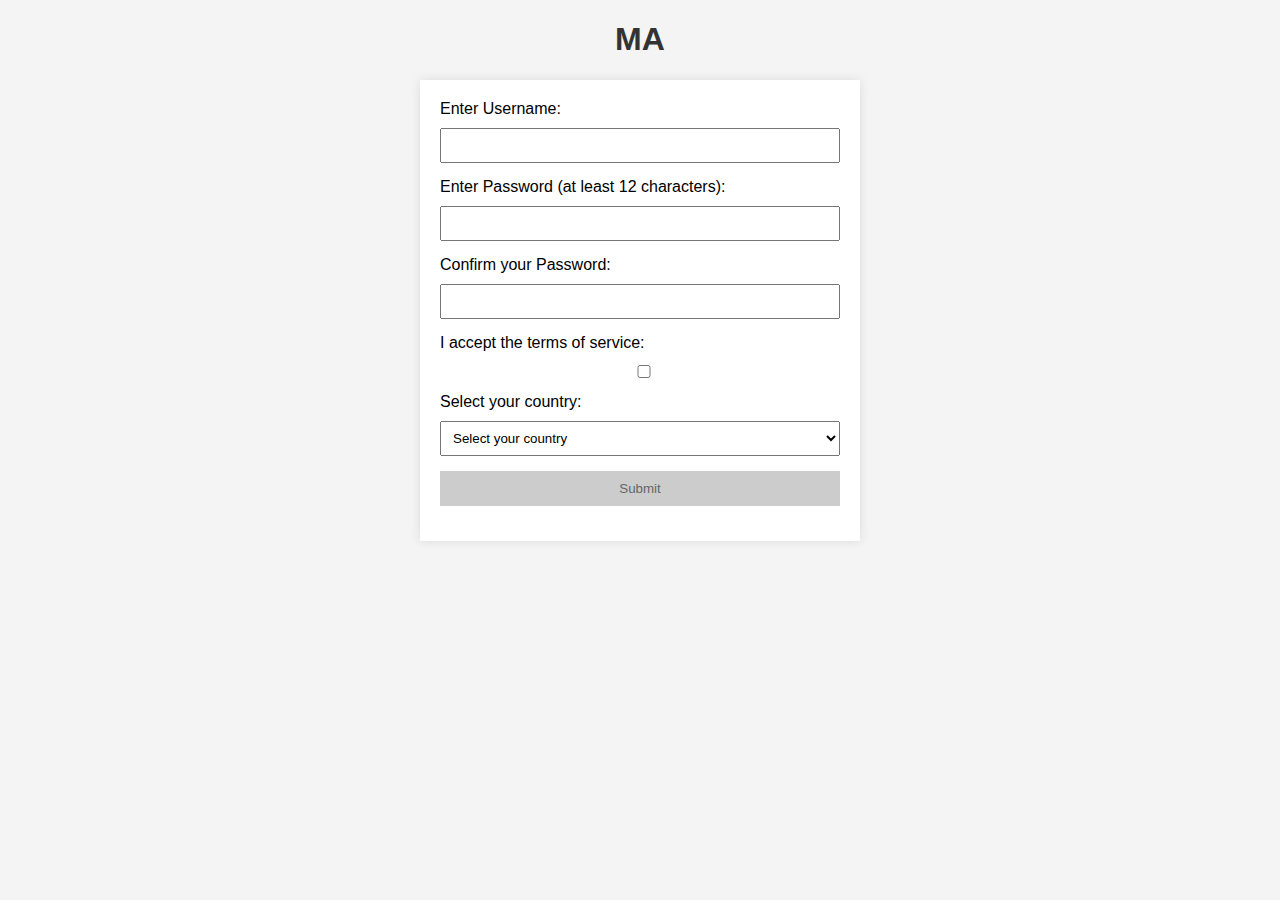
<file: index.html>
<!DOCTYPE html>
<html lang="en">
<head>
    <link href="css/style.css" rel="stylesheet">
</head>
<body>
    <h1>MA</h1>

    <script type="text/javascript" src="js/jquery.js"></script>
    <script type="text/javascript" src="js/countries.js"></script>
    <script type="text/javascript" src="js/script.js"></script>
</body>
</html>
</file>
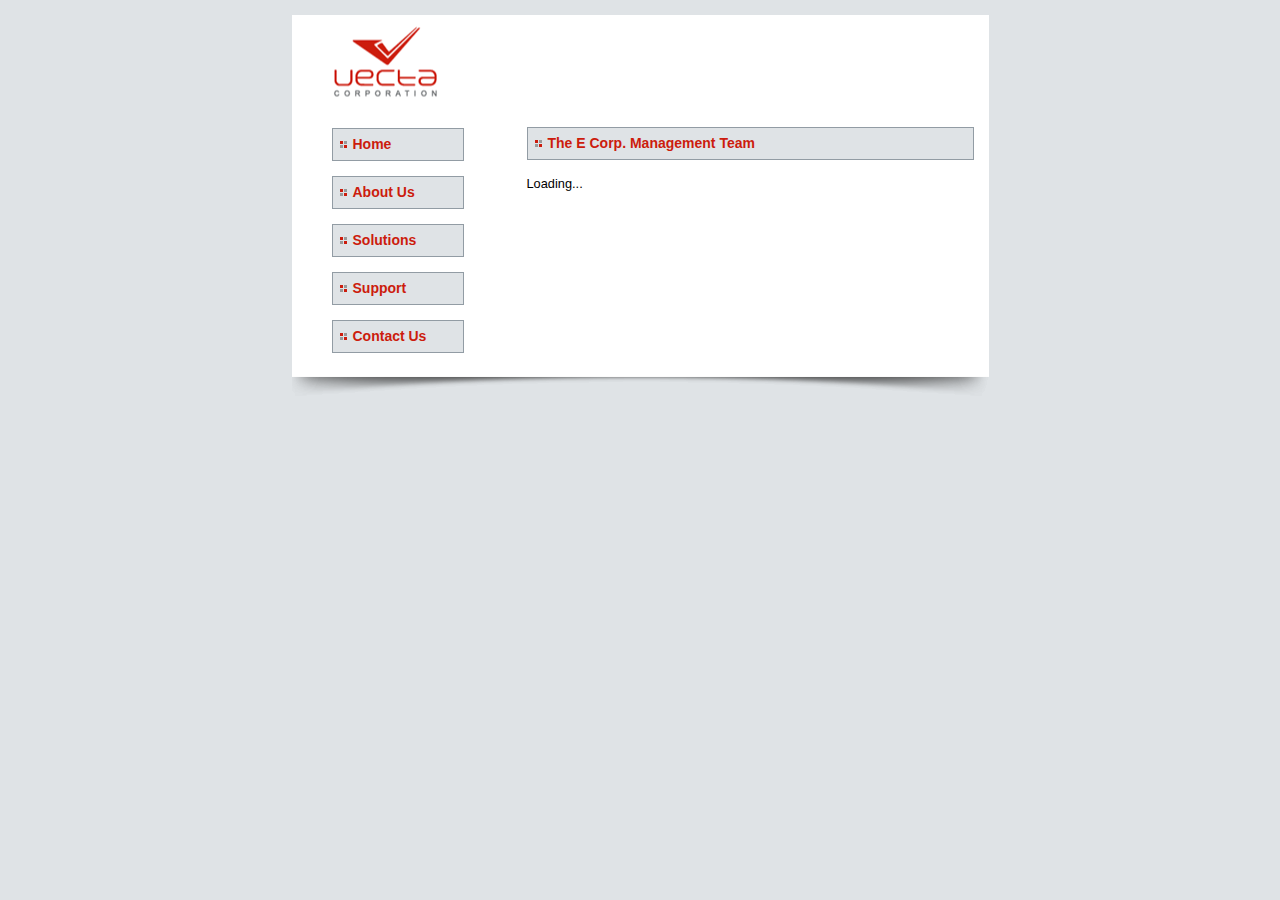
<file: WEB303As03/index.html>
<!DOCTYPE html>
<html lang="en">

<head>
	<meta charset="UTF-8">
	<title>Welcome to E Corp.</title>
	<link href="css/styles.css" type="text/css" rel="stylesheet">
</head>

<body>
	<section id="container">
		<header></header>

		<nav>
			<ul>
				<li><a href="index.html">Home</a></li>
				<li><a href="aboutus.html">About Us</a></li>
				<li><a href="solutions.html">Solutions</a></li>
				<li><a href="support.html">Support</a></li>
				<li><a href="contactus.html">Contact Us</a></li>
			</ul>
		</nav>

		<section id="content">
			<h2>The E Corp. Management Team</h2>

			<div id="team"></div>
		</section>

		<footer></footer>
	</section>

	<script src="js/jquery.js"></script>
	<script src="js/script.js"></script>
</body>

</html>
</file>
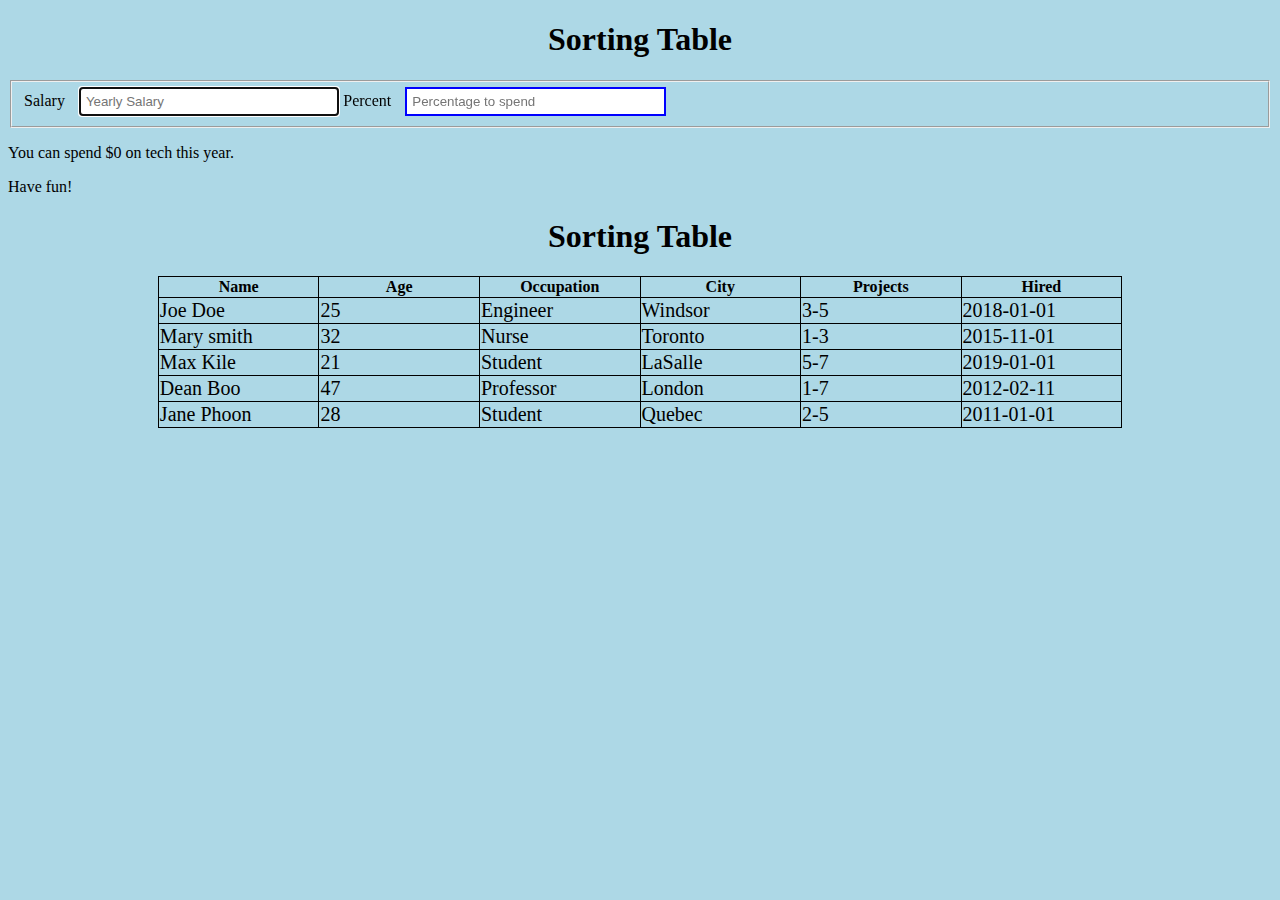
<file: as01.html>
<!doctype html>
<html>

<head>
	<!-- WEB303 Assignment 1 - jQuery -->
	<meta charset="utf-8" />
	<title>Tech Calculator</title>
	<link rel="stylesheet" href="style.css" />
</head>

<body>
	<h1>Tech Calculator</h1>
	<form>
		<fieldset>
			<label>Salary
				<input type="text" id="yearly-salary" placeholder="Yearly Salary" autofocus="autofocus" /></label>
			<label>Percent
				<input type="text" id="percent" placeholder="Percentage to spend" /></label>
		</fieldset>
		<p>You can spend <span id="amount">$0</span> on tech this year.</p>
		<p>Have fun!</p>
	</form>
	<script src="https://ajax.googleapis.com/ajax/libs/jquery/3.3.1/jquery.min.js"></script>
	<script src="script.js"></script>
</body>

</html>
</file>
<file: css/style.css>
body {
    font-family: Arial, sans-serif;
    background-color: #f4f4f4;
    margin: 0;
    padding: 0;
}

h1 {
    text-align: center;
    color: #333;
}

form {
    max-width: 400px;
    margin: 20px auto;
    padding: 20px;
    background-color: #fff;
    box-shadow: 0 0 10px rgba(0, 0, 0, 0.1);
}

label {
    display: block;
    margin-bottom: 10px;
}

input,
select {
    width: 100%;
    padding: 8px;
    margin-bottom: 15px;
    box-sizing: border-box;
}

input[type="submit"] {
    background-color: #4caf50;
    color: #fff;
    cursor: pointer;
}

input[type="submit"]:disabled {
    background-color: #ccc;
    cursor: not-allowed;
}

.error {
    color: red;
    font-size: 14px;
}

.hidden {
    display: none;
}


#submit {
    background-color: #ffcc00;
    color: #0000cc; 
    padding: 10px 20px; 
    border: none;
    cursor: pointer;
}

#submit:disabled {
    background-color: #cccccc; 
    color: #666666; 
}
</file>
<file: WEB303As03/css/styles.css>
article, aside, figure, footer, header, nav, section {
    display: block;
}
body {
	font-family: Arial, Helvetica, sans-serif;
	font-size: 0.8em;
	line-height: 25px;
	background-color: #dfe3e6;
}
#container {
	background: #fff;
	width: 697px;
	margin: 15px auto 0 auto;
}
header {
	height: 100px;
	background: url('/images/logo.gif') no-repeat 25px;
}
nav	{
	width: 235px;
	float: left;
}
nav ul {
	list-style-type: none;
}
nav ul li a:link, nav ul li a:visited, #content h2 {
	font-size: 14px;
	font-weight: bold;
	background: #dfe3e6 url('/images/bullet.gif') no-repeat 7px center;
	padding: 3px 0 3px 20px;
	border: solid #929ca4 1px;
	color: #cc1c0d;
}
nav ul li a:link, nav ul li a:visited {
	width: 110px;
	margin-bottom: 15px;
	text-decoration:none;
	display: block;
}				
nav ul li a:hover {
	color: #000;
	background-color: #ccc;
}
#content {
	width: 447px;
	float: left;
	background-color: #fff;
	padding-right: 15px;
}
h3, h4 {
	margin: 0;
	color: #000080;
}
footer {
	height: 35px;
	background: url('/images/footer.gif');
	clear: both;
}
</file>
<file: style.css>
body {
    background-color: lightblue;
}

h1 {
    text-align: center;
}

input {
    margin-left: 10px;
    border: 2px solid blue;
    width: 20%;
    padding: 5px;

}

table {
    margin: 20px auto;
    border: 2px solid blue;
}

td {
    width: 10%;
    font-size: 20px;
}

thead td a{
    font-weight: bold;
    font-size: 25px;
    color: lightblue;
    cursor: pointer;
}

table, tr, th, td {
    border: 1px solid black;
    border-collapse: collapse;

}

a.ascending::after {
    content: " \25B2";
}

a.descending::after {
    content: " \25BC";
}

a.no-sort::after {
    content: "";
}
</file>
